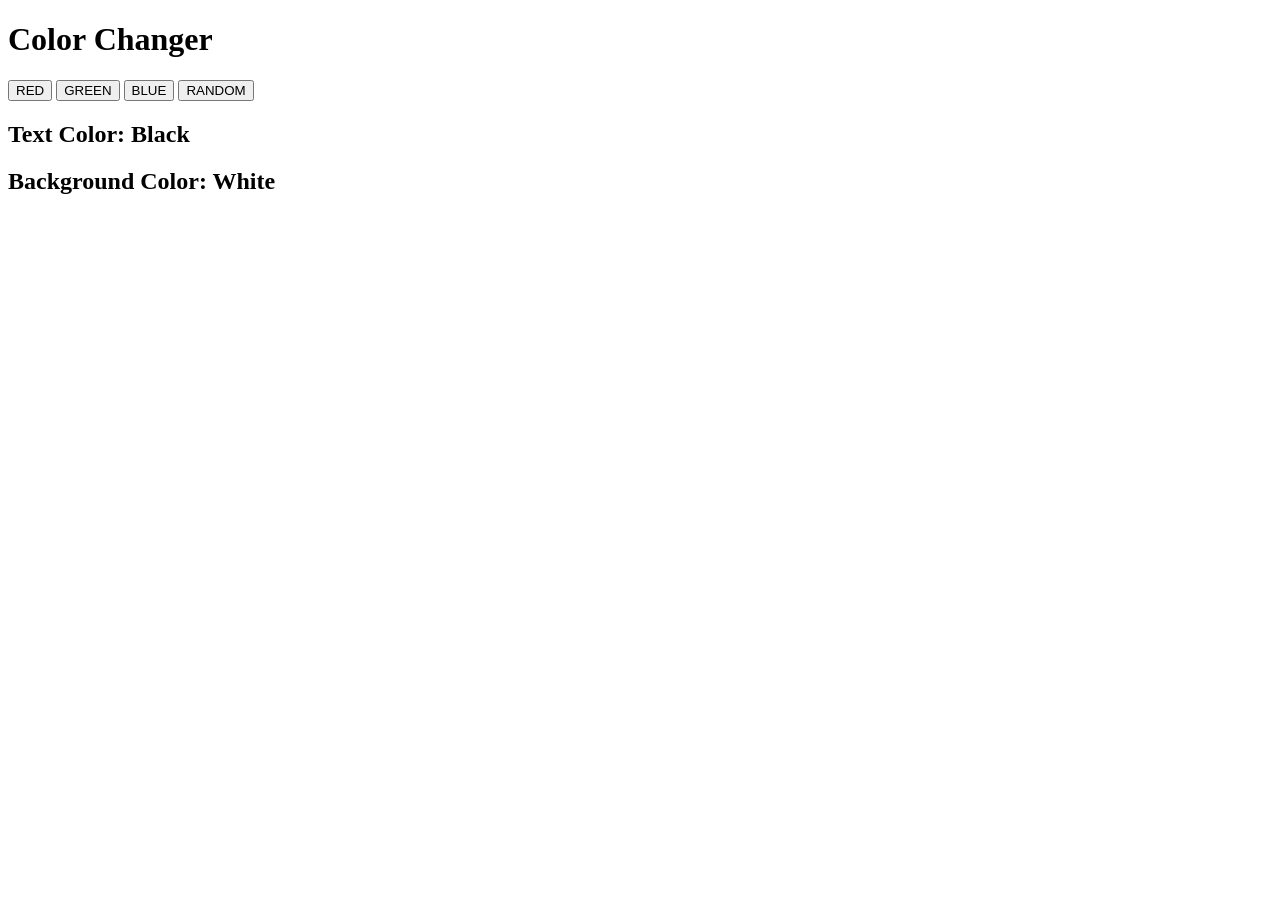
<file: Projects/ColorChanger/index.html>
<!DOCTYPE html>
<html lang="en">
<head>
  <meta charset="UTF-8">
  <meta name="viewport" content="width=device-width, initial-scale=1.0">
  <title>Color Changer</title>
</head>
<body>
  <h1>Color Changer</h1>
  <button id="red">RED</button>
  <button id="green">GREEN</button>
  <button id="blue">BLUE</button>
  <button id="random">RANDOM</button>
  <h2 id="color">Text Color: Black</h2>
  <h2 id="bgcolor">Background Color: White</h2>
  <script src="script.js"></script>
</body>
</html>
</file>
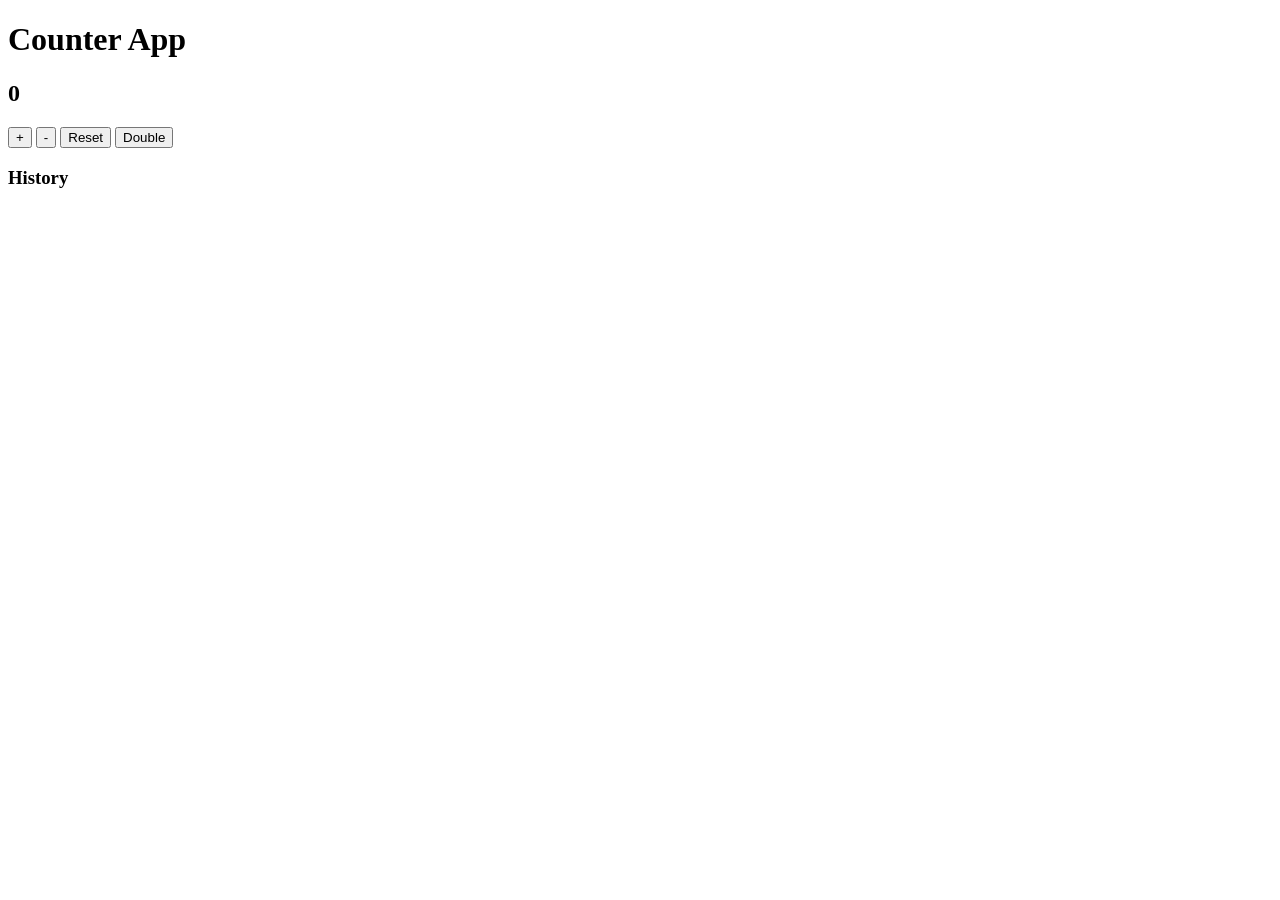
<file: Projects/CounterApp/index.html>
<!DOCTYPE html>
<html lang="en">
<head>
  <meta charset="UTF-8">
  <meta name="viewport" content="width=device-width, initial-scale=1.0">
  <title>Counter App</title>
</head>
<body>
  <h1>Counter App</h1>
  <h2 id="count">0</h2>
  <button id="inc">+</button>
  <button id="dec">-</button>
  <button id="reset">Reset</button>
  <button id="doub">Double</button>
  <h3>History</h3>
  <ul id="history"></ul>
  <script src="script.js"></script>
</body>
</html>
</file>
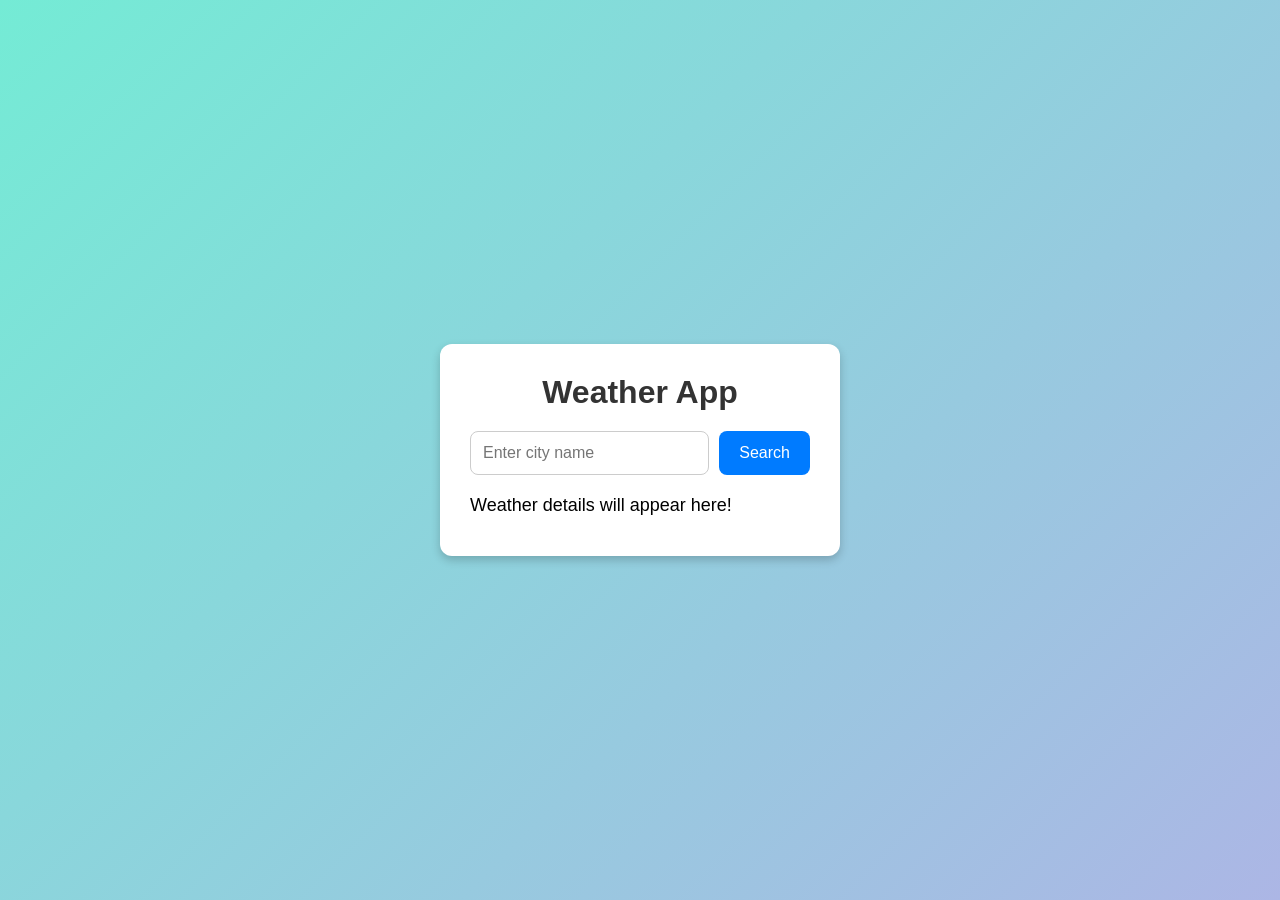
<file: Projects/WeatherApp/index.html>
<!DOCTYPE html>
<html lang="en">
<head>
  <meta charset="UTF-8">
  <meta name="viewport" content="width=device-width, initial-scale=1.0">
  <title>Weather App</title>
  <link rel="stylesheet" href="style.css">
</head>
<body>
  <div class="container">
    <h1>Weather App</h1>
    <div class="search-box">
      <input
      type="text"
      id="cityInput"
      placeholder="Enter city name">
      <button id="searchBtn">Search</button>
    </div>
    <div id="weatherResult">
      <p>Weather details will appear here!</p>
    </div>
  </div>
  <script src="script.js"></script>
</body>
</html>
</file>
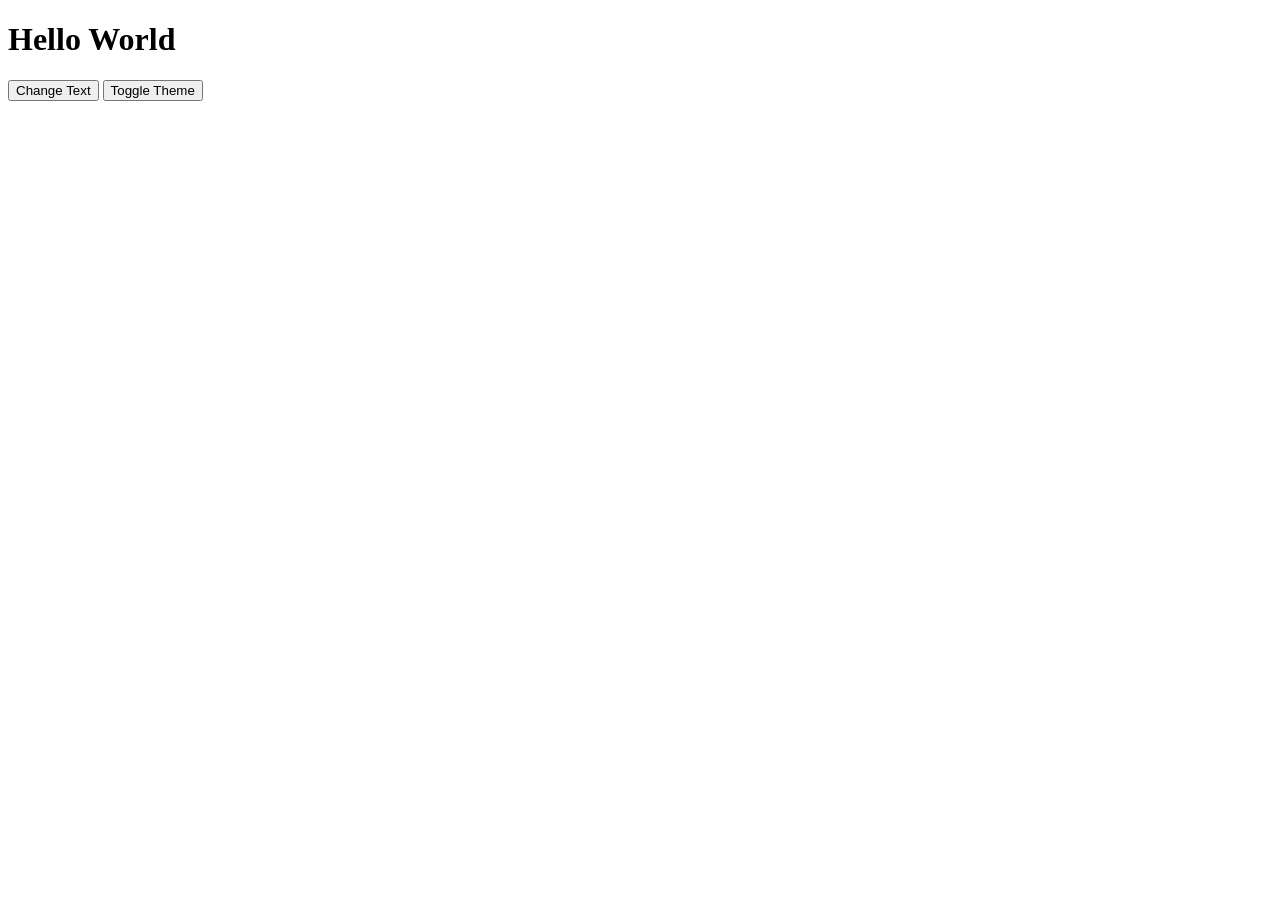
<file: Projects/DarkModeToggle/darkmode.html>
<!DOCTYPE html>
<html lang="en">
<head>
  <meta charset="UTF-8">
  <meta name="viewport" content="width=device-width, initial-scale=1.0">
  <title>Dark Mode Toggle</title>
  <style>
    .dark {
      background-color: black;
      color: white;
    }
  </style>
</head>

<body>
  <h1 id="heading">Hello World</h1>
  <button id="btn">Change Text</button>
  <button id="togglebtn">Toggle Theme</button>

  <script src="script.js"></script>
</body>
</html>
</file>
<file: Projects/WeatherApp/style.css>
*{
  margin:0;
  padding:0;
  box-sizing: border-box;
}

body{
  font-family:Arial, Helvetica, sans-serif;
  background: linear-gradient(135deg, #74ebd5, #acb6e5);
  display: flex;
  justify-content: center;
  align-items: center;
  height: 100vh;
}

.container{
  background: white;
  padding: 30px;
  border-radius: 12px;
  width: 90%;
  max-width: 400px;
  text-align: center;
  box-shadow: 0 4px 10px rgba(0, 0, 0, 0.2);
  animation: fadeIn 0.6s ease;
}

h1{
  margin-bottom: 20px;
  color: #333;
}

.search-box{
  display: flex;
  gap: 10px;
  margin-bottom: 20px;
}

#cityInput{
  flex:1;
  padding: 12px;
  font-size: 16px;
  border: 1px solid #ccc;
  border-radius: 8px;
  outline: none;
}

#searchBtn{
  padding: 12px 20px;
  background: #007bff;
  color: white;
  border: none;
  border-radius: 8px;
  cursor: pointer;
  font-size: 16px;
  transition: 0.3s;
}

#searchBtn:hover{
  background: #0056b3;
  transform: scale(1.05);
}

#weatherResult{
  margin-top: 20px;
  text-align: left;
}

#weatherResult p{
  margin: 10px 0;
  font-size: 18px;
}

#weatherResult img{
  width: 100px;
  height: 100px;
  display:block;
  margin: 10px auto;
}

#cityInput:focus{
  border-color: #007bff;
  box-shadow: 0 0 8px rgba(0, 123, 255, 0.4);
}

@keyframes fadeIn{
  from{
    opacity: 0;
    transform: translateY(-20px);
  }
  to{
    opacity: 1;
    transform: translateY(0);
  }
}
</file>
